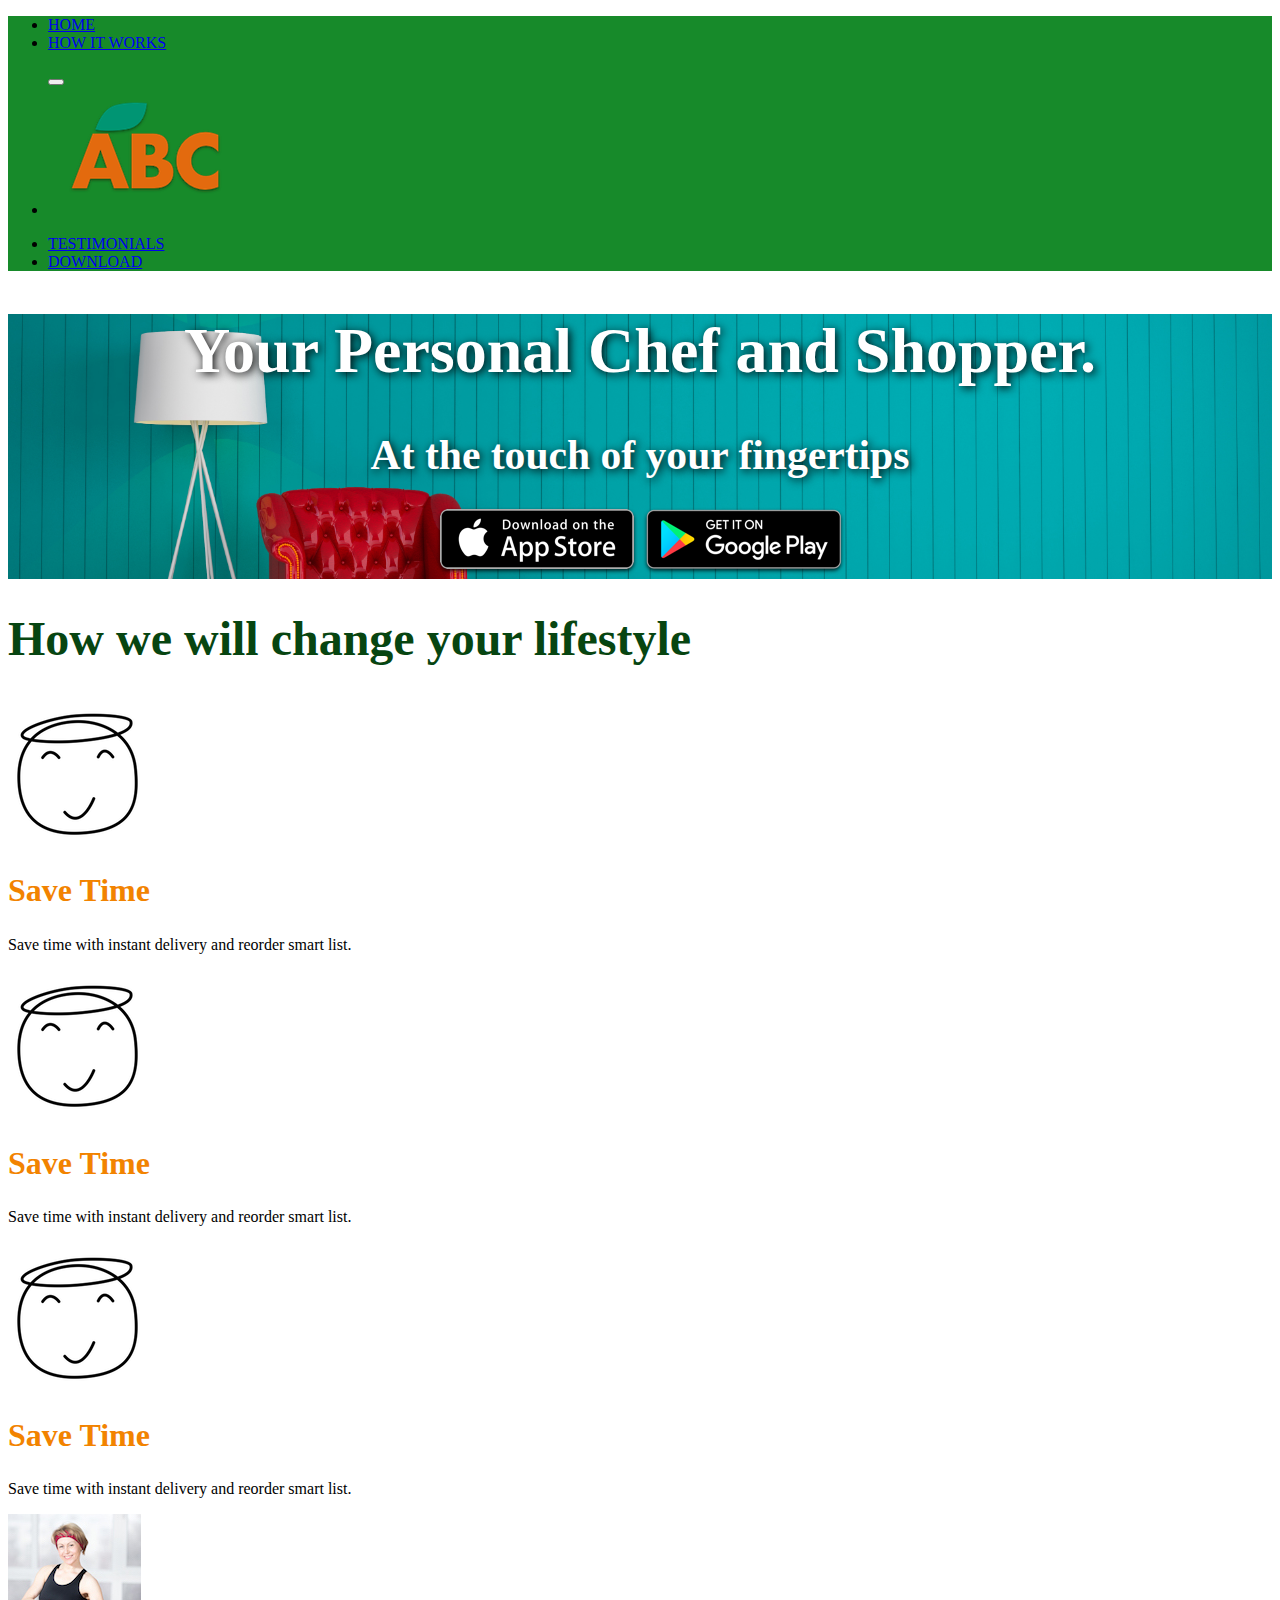
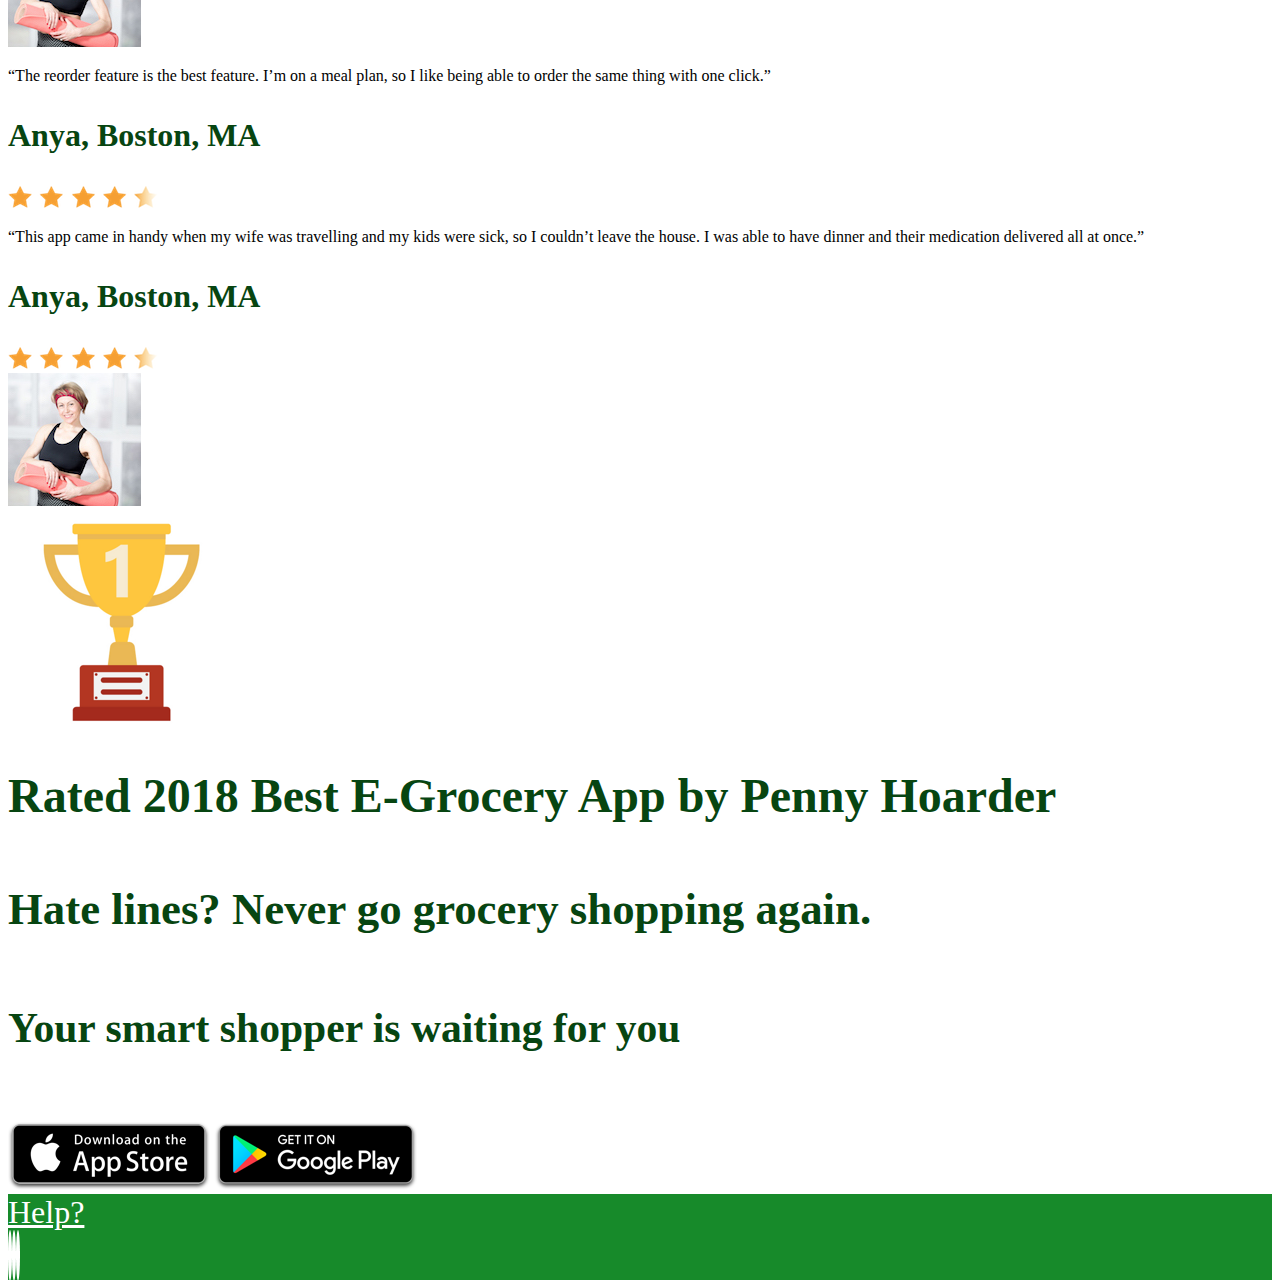
<file: index.html>
<!DOCTYPE html>
<html lang="en" dir="ltr">
  <head>
    <meta charset="utf-8">
    <title>eGrocery Landing Page</title>
    <meta name="viewport" content="width=device-width, initial-scale=1">
    <!-- BOOTSTRAP CSS -->
    <link rel="stylesheet" href="https://stackpath.bootstrapcdn.com/bootstrap/4.1.1/css/bootstrap.min.css" integrity="sha384-WskhaSGFgHYWDcbwN70/dfYBj47jz9qbsMId/iRN3ewGhXQFZCSftd1LZCfmhktB" crossorigin="anonymous">
    <!--  FONT AWESOME -->
    <link rel="stylesheet" href="https://use.fontawesome.com/releases/v5.0.13/css/all.css" integrity="sha384-DNOHZ68U8hZfKXOrtjWvjxusGo9WQnrNx2sqG0tfsghAvtVlRW3tvkXWZh58N9jp" crossorigin="anonymous">
    <!-- MY OWN CSS -->
    <link rel="stylesheet" href="css/styles.css">
  </head>
  <body>
    <header>
      <nav class="navbar navbar-expand-md navbar-fixed-top navbar-dark bg-my-green main-nav">
        <div class="container">
            <div class="navbar-collapse collapse nav-content order-2">
                <ul class="nav navbar-nav">
                    <li class="nav-item active">
                        <a class="nav-link" href="#">HOME</a>
                    </li>
                    <li class="nav-item">
                        <a class="nav-link" href="#howitworks">HOW IT WORKS</a>
                    </li>
                </ul>
            </div>
            <ul class="nav navbar-nav text-nowrap flex-row mx-md-auto order-1 order-md-2">
              <button class="navbar-toggler ml-2" type="button" data-toggle="collapse" data-target=".nav-content" aria-expanded="false" aria-label="Toggle navigation">
                  <span class="navbar-toggler-icon"></span>
              </button>
                <li class="nav-item"><a class="nav-link" href="#"><img src="images/abc_logo.png"></a></li>

            </ul>
            <div class="ml-auto navbar-collapse collapse nav-content order-3 order-md-3">
                <ul class="ml-auto nav navbar-nav">
                    <li class="nav-item">
                        <a class="nav-link" href="#testimonials">TESTIMONIALS</a>
                    </li>
                    <li class="nav-item">
                        <a class="nav-link" href="#download">DOWNLOAD</a>
                    </li>
                </ul>
            </div>
        </div>
      </nav>

    </header>
    <main>
      <!-- JUMBOTRON -->
      <div class="jumbotron jumbotron-fluid">
        <div class="container">
          <div class="row row-jumbotron">
            <div class="col-md-6">
                <!-- empty -->
            </div><!-- end of column 6 -->
            <div class="col-md-6">
              <h1 class="display-3 text-weight-bold text-right">Your Personal Chef and Shopper.</h1>
              <h1 class="display-4 text-weight-bold text-right mb-5">At the touch of your fingertips</h1>
              <a href="#"><img src="images/Apple_app.png" alt="apple" class="mb-5"></a>
              <a href="#"><img src="images/Google_app.png" alt="android" class="mb-5"></a>

            </div><!-- end of column 6 -->
          </div><!-- end of row jumbotron -->
        </div><!-- END OF container jumbotron-->
      </div><!-- END OF JUMBOTRON -->


      <div class="container">

        <!-- ROW 1 -->
        <div class="row row-1 my-5" id="howitworks">
          <div class="col-md-12">
            <h1 class="text-center font-weight-bold">How we will change your lifestyle</h1>
          </div><!-- end of col-12 -->
          <div class="col-md-4">
            <img src="images/smile_halo.png" alt="Smile Halo" class="mx-auto d-block mb-3">
            <h2 class="text-center mb-3 font-weight-bold">Save Time</h2>
            <p class="text-center">Save time with instant delivery and reorder smart list.</p>
          </div><!-- end of col-4 -->
          <div class="col-md-4">
            <img src="images/smile_halo.png" alt="Smile Halo" class="mx-auto d-block mb-3">
            <h2 class="text-center mb-3 font-weight-bold">Save Time</h2>
            <p class="text-center">Save time with instant delivery and reorder smart list.</p>
          </div><!-- end of col-4 -->
          <div class="col-md-4">
            <img src="images/smile_halo.png" alt="Smile Halo" class="mx-auto d-block mb-3">
            <h2 class="text-center mb-3 font-weight-bold">Save Time</h2>
            <p class="text-center">Save time with instant delivery and reorder smart list.</p>
          </div><!-- end of col-4 -->
        </div><!-- end of row-1 -->

        <!-- ROW 2  -->
        <div class="row row-2 my-5" id="testimonials">
          <div class="col-md-4">
            <img src="images/older_woman_yoga.jpg" alt="woman" class="mx-auto d-block rounded-circle">
          </div><!-- end of col-md-4 -->
          <div class="col-md-7">
            <p class="text-justify">“The reorder feature is the best feature. I’m on a meal plan, so I like being able to order the same thing with one click.”</p>
            <h3 class="d-inline">Anya, Boston, MA</h3>
            <img src="images/star_rating.png" alt="star rating" class="align-baseline ml-3">
          </div><!-- end of col-md-7 -->
          <div class="col-md-1">
            <!-- Empty -->
          </div><!-- end of col-md-1 -->
        </div><!-- end of row 2 -->

        <!-- ROW 3  -->
        <div class="row row-3 my-5">
          <div class="col-md-1">
            <!-- Empty -->
          </div><!-- end of col-md-1 -->
          <div class="col-md-7">
            <p class="text-justify float-right">“This app came in handy when my wife was travelling and my kids were sick, so I couldn’t leave the house. I was able to have dinner and their medication delivered all at once.”</p>
            <h3 class="d-inline">Anya, Boston, MA</h3>
            <img src="images/star_rating.png" alt="star rating" class="align-baseline ml-3">
          </div><!-- end of col-md-7 -->
          <div class="col-md-4">
            <img src="images/older_woman_yoga.jpg" alt="woman" class="mx-auto d-block rounded-circle">
          </div><!-- end of col-md-4 -->
        </div><!-- end of row 3 -->

        <!-- ROW 4  -->
        <div class="row row-4 my-5" id="download">
          <div class="col-md-6">
              <img src="images/trophy.png" alt="trophy" class="mx-auto d-block">
              <h1 class="text-center font-weight-bold">Rated 2018 Best E-Grocery App by Penny Hoarder</h1>
          </div><!-- end of col-md-6 -->
          <div class="col-md-6 text-center">
            <h4 class="text-center mb-5">Hate lines? Never go grocery shopping again.</h4>
            <h5 class="text-center font-weight-bold mb-5">Your smart shopper is waiting for you</h5>
            <a href="#"><img src="images/Apple_app.png" alt="apple"></a>
            <a href="#"><img src="images/Google_app.png" alt="android"></a>
          </div><!-- end of col-md-6 -->
        </div><!-- end of row 4 -->

      </div><!-- end of container -->
    </main>
    <!-- FOOTER -->
    <footer class="container-fluid">
      <div class="row row-footer py-5">
        <div class="col-md-3 pt-4">
          <a class="help" href="#">Help?</a>
        </div><!--end of col-md-3  -->
        <div class="col-md-6">
        <!-- EMPTY -->
        </div><!--end of col-md-6  -->
        <div class="col-md-3">
          <a href="#" target="_blank"><i class="fab fa-facebook-f p-3"></i></a>
          <a href="#" target="_blank"><i class="fab fa-instagram p-3"></i></a>
          <a href="#" target="_blank"><i class="fab fa-twitter p-3"></i></a>
        </div><!--end of col-md-3  -->
      </div><!-- end of row-footer -->

    </footer>

    <!-- JS FROM BOOTSTRAP -->
    <script src="https://code.jquery.com/jquery-3.3.1.slim.min.js" integrity="sha384-q8i/X+965DzO0rT7abK41JStQIAqVgRVzpbzo5smXKp4YfRvH+8abtTE1Pi6jizo" crossorigin="anonymous"></script>
   <script src="https://cdnjs.cloudflare.com/ajax/libs/popper.js/1.14.3/umd/popper.min.js" integrity="sha384-ZMP7rVo3mIykV+2+9J3UJ46jBk0WLaUAdn689aCwoqbBJiSnjAK/l8WvCWPIPm49" crossorigin="anonymous"></script>
   <script src="https://stackpath.bootstrapcdn.com/bootstrap/4.1.1/js/bootstrap.min.js" integrity="sha384-smHYKdLADwkXOn1EmN1qk/HfnUcbVRZyYmZ4qpPea6sjB/pTJ0euyQp0Mk8ck+5T" crossorigin="anonymous"></script>

   <!-- EASY SCROLLING -->
   <script type="text/javascript">
      document.querySelectorAll('a[href^="#"]').forEach(anchor => {
          anchor.addEventListener('click', function (e) {
              e.preventDefault();

              document.querySelector(this.getAttribute('href')).scrollIntoView({
                  behavior: 'smooth'
              });
          });
      });
      </script>
  </body>
</html>
</file>
<file: css/styles.css>
/* ############## */
 /* GENREAL STYLES */
/* ############## */

h1{
  font-size: 3rem;
  color: #074511;

}
h2{
  font-size: 2rem;
  color: #f28300;
}
h3{
  font-size: 2rem;
  color: #074511;
}
h4{
  font-size: 2.8rem;
  color: #074511;
}
h5{
  font-size: 2.6rem;
  color: #074511;
}
/* ############## */
 /* navbar */
/* ############## */
.navbar{
  background-color: #178a2a;
}

/* ############## */
 /* JUMBOTRON */
/* ############## */
.jumbotron{
    color:#fff;
    text-align:center;
    background-image:url('../images/bg_trq_wall_red_chair.jpg');
    background-size:cover;
    background-repeat: no-repeat;
}
.display-3{
  color: white;
  font-size: 4rem;
  text-shadow: 2px 2px 10px #000000;

}
.display-4{
  color: white;
  font-size: 2.6rem;
  text-shadow: 2px 2px 10px #000000;

}



/* ############## */
 /* FOOTER */
/* ############## */

.row-footer{
  background-color: #178a2a;
}

.fab{
  font-size: 2.7rem;
  border: 2px solid white;
  border-radius: 50%;
}
.fa-facebook-f {
  width: 79px;
  text-align: center;
}
.help{
  font-size: 2rem;
}

.row-footer a{
  color: white;
}
</file>
